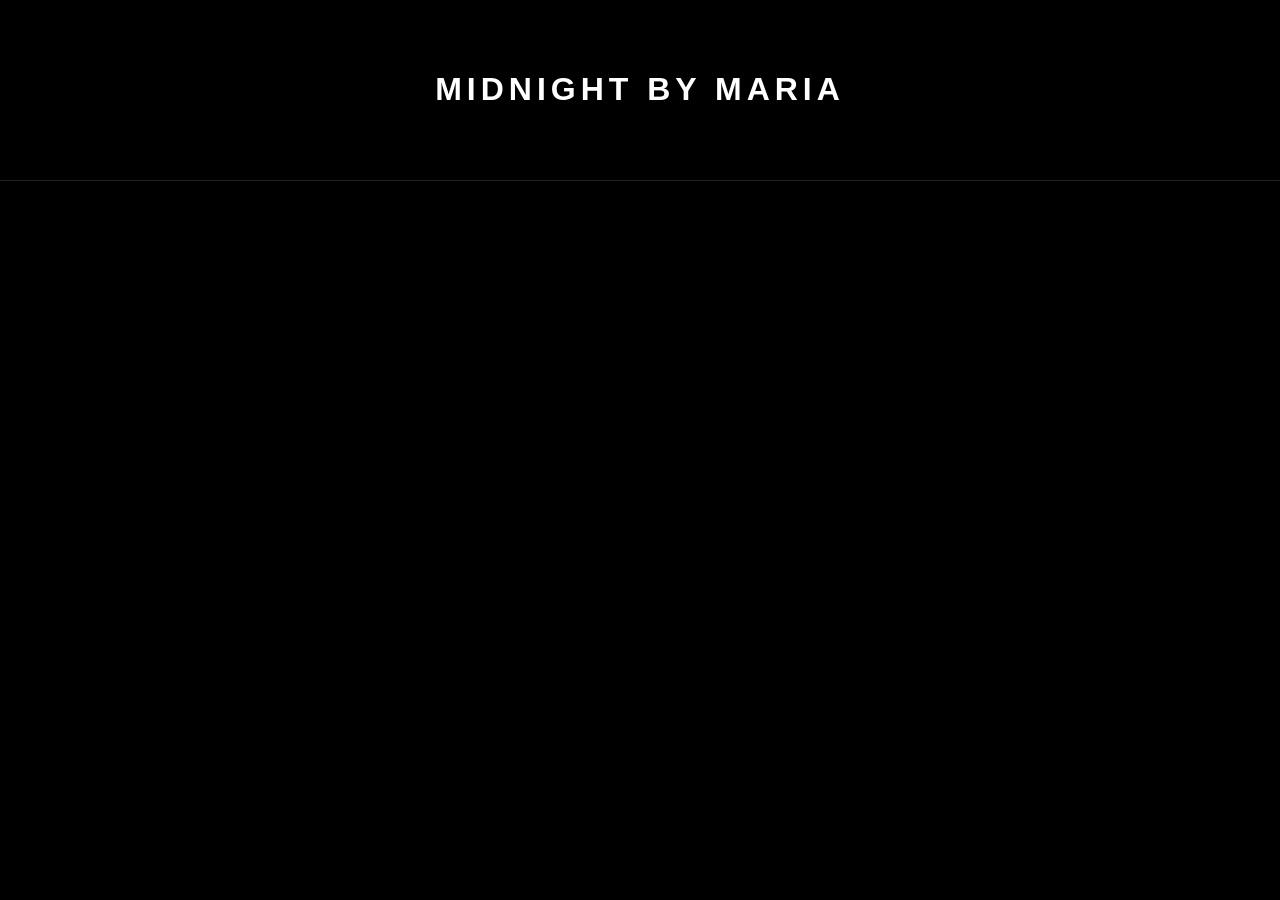
<file: index.html>
<!DOCTYPE html>
<html lang="pt">
<head>
    <meta charset="UTF-8">
    <link rel="stylesheet" href="https://cdn.jsdelivr.net/npm/swiper@11/swiper-bundle.min.css"/>
    <link rel="stylesheet" href="css/style.css">
    <title>Midnight By Maria</title>
</head>
<body>
    <header><h1>MIDNIGHT BY MARIA</h1></header>
    <main class="container" id="posts-container"></main>
<script src="https://identity.netlify.com/v1/netlify-identity-widget.js"></script>
    <script src="https://cdn.jsdelivr.net/npm/swiper@11/swiper-bundle.min.js"></script>
    <script>
        // Nota: Em sites profissionais, isto lê os ficheiros gerados pelo CMS.
        // Como o Decap CMS cria ficheiros JSON/Markdown, o site lerá esses dados.
    </script>
    <script>
  if (window.netlifyIdentity) {
    window.netlifyIdentity.on("init", user => {
      if (!user) {
        window.netlifyIdentity.on("login", () => {
          document.location.href = "/admin/";
        });
      }
    });
  }
</script>
</body>
</html>
</file>
<file: css/style.css>
body { background-color: #000; color: #fff; font-family: 'Inter', sans-serif; margin: 0; }
header { padding: 50px; text-align: center; border-bottom: 1px solid #222; }
h1 { font-size: 2rem; letter-spacing: 5px; text-transform: uppercase; }
.container { max-width: 900px; margin: 40px auto; padding: 20px; }
.post-card { margin-bottom: 80px; }
.post-title { margin-bottom: 20px; font-size: 1.5rem; border-left: 3px solid #ff0000; padding-left: 15px; }
.swiper { width: 100%; height: 450px; border-radius: 12px; }
.swiper-slide img { width: 100%; height: 100%; object-fit: cover; }
@media (max-width: 600px) { .swiper { height: 300px; } }
</file>
